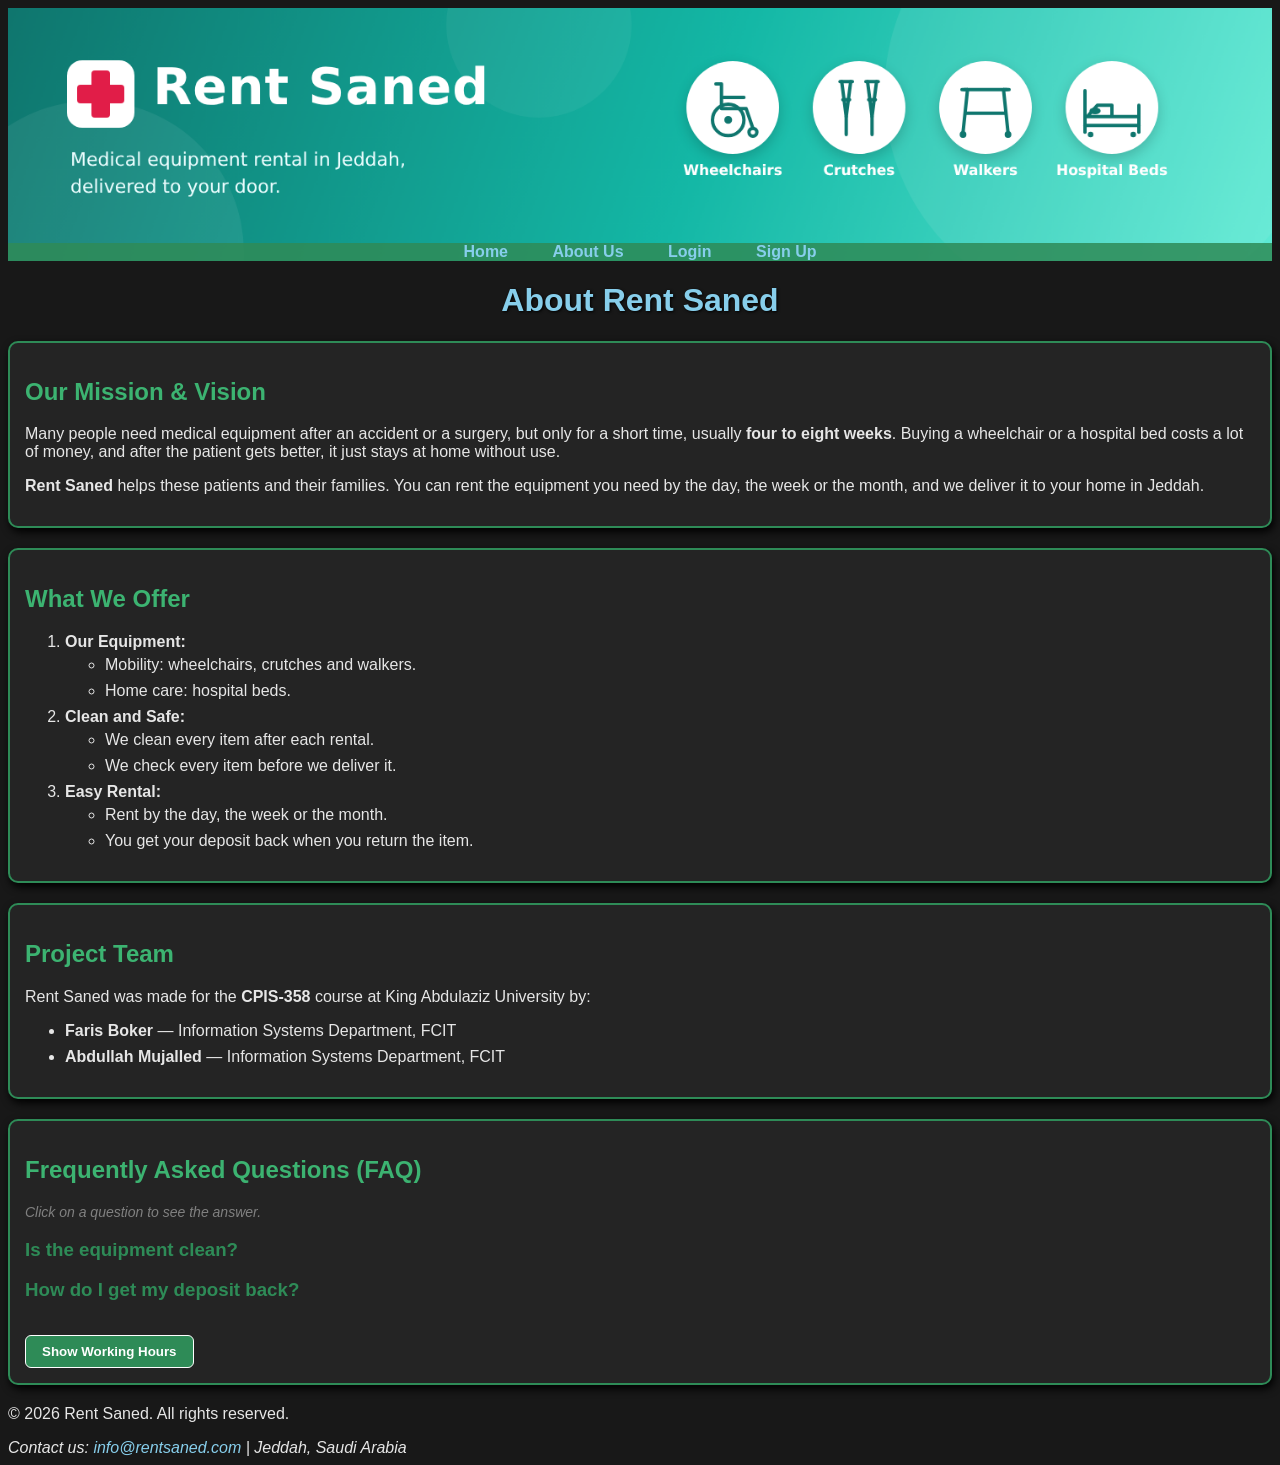
<file: about.html>
﻿<!DOCTYPE html>
<!-- about.html : About Us page of Rent Saned -->
<!-- CPIS-358 Faris Boker & Abdullah Mujalled -->
<html lang="en">
<head>
    <meta charset="UTF-8">
    <meta name="description" content="About Rent Saned - medical equipment rental in Jeddah">
    <meta name="keywords" content="medical equipment, rental, about us, Jeddah, Rent Saned">
    <meta name="author" content="Faris Boker, Abdullah Mujalled">
    <title>Rent Saned - About Us</title>

    <link rel="stylesheet" type="text/css" href="css/Style.css">
    <script src="js/script.js"></script>
</head>
<body>

    <header>
        <img src="images/banner.png" alt="Rent Saned banner" width="1500" height="300" usemap="#bannermap">
        <map name="bannermap">
            <area shape="rect" coords="0,0,3000,600" href="about.html" alt="About Rent Saned">
        </map>
        <nav>
            <ul>
                <li><a href="index.html">Home</a></li>
                <li><a href="about.html">About Us</a></li>
                <li><a href="login.html">Login</a></li>
                <li><a href="signup.html">Sign Up</a></li>
            </ul>
        </nav>
    </header>

    <h1>About Rent Saned</h1>
    <article>

        <section id="mission">
            <h2>Our Mission &amp; Vision</h2>
            <p>
                Many people need medical equipment after an accident or a surgery, but only for a
                short time, usually <strong>four to eight weeks</strong>. Buying a wheelchair or a
                hospital bed costs a lot of money, and after the patient gets better, it just stays
                at home without use.
            </p>
            <p>
                <strong>Rent Saned</strong> helps these patients and their families. You can rent the
                equipment you need by the day, the week or the month, and we deliver it to your home
                in Jeddah.
            </p>
        </section>

        <section id="services">
            <h2>What We Offer</h2>
            <ol>
                <li>
                    <strong>Our Equipment:</strong>
                    <ul>
                        <li>Mobility: wheelchairs, crutches and walkers.</li>
                        <li>Home care: hospital beds.</li>
                    </ul>
                </li>
                <li>
                    <strong>Clean and Safe:</strong>
                    <ul>
                        <li>We clean every item after each rental.</li>
                        <li>We check every item before we deliver it.</li>
                    </ul>
                </li>
                <li>
                    <strong>Easy Rental:</strong>
                    <ul>
                        <li>Rent by the day, the week or the month.</li>
                        <li>You get your deposit back when you return the item.</li>
                    </ul>
                </li>
            </ol>
        </section>

        <section id="team">
            <h2>Project Team</h2>
            <p>Rent Saned was made for the <strong>CPIS-358</strong> course at King Abdulaziz University by:</p>
            <ul>
                <li><strong>Faris Boker</strong> &mdash; Information Systems Department, FCIT</li>
                <li><strong>Abdullah Mujalled</strong> &mdash; Information Systems Department, FCIT</li>
            </ul>
        </section>

        <section id="faq">
            <h2>Frequently Asked Questions (FAQ)</h2>
            <p class="note">Click on a question to see the answer.</p>

            <h3 class="green" onclick="toggleInfo('answer1')">Is the equipment clean?</h3>
            <p id="answer1" style="display: none;">
                Yes. We clean every item when it comes back to us, and we check that it works well
                before we send it to the next customer.
            </p>

            <h3 class="green" onclick="toggleInfo('answer2')">How do I get my deposit back?</h3>
            <p id="answer2" style="display: none;">
                When you finish, we pick up the item from your home and check it. Then we give you
                back your 100 SAR deposit.
            </p>

            <button onclick="toggleInfo('info')">Show Working Hours</button>
            <p id="info" style="display: none;">
                Saturday to Thursday: 9 AM to 10 PM. Friday: 4 PM to 10 PM.
            </p>
        </section>
    </article>

    <footer>
        <p>&copy; 2026 Rent Saned. All rights reserved.</p>
        <address>Contact us: <a href="mailto:info@rentsaned.com">info@rentsaned.com</a> | Jeddah, Saudi Arabia</address>
    </footer>
</body>
</html>
</file>
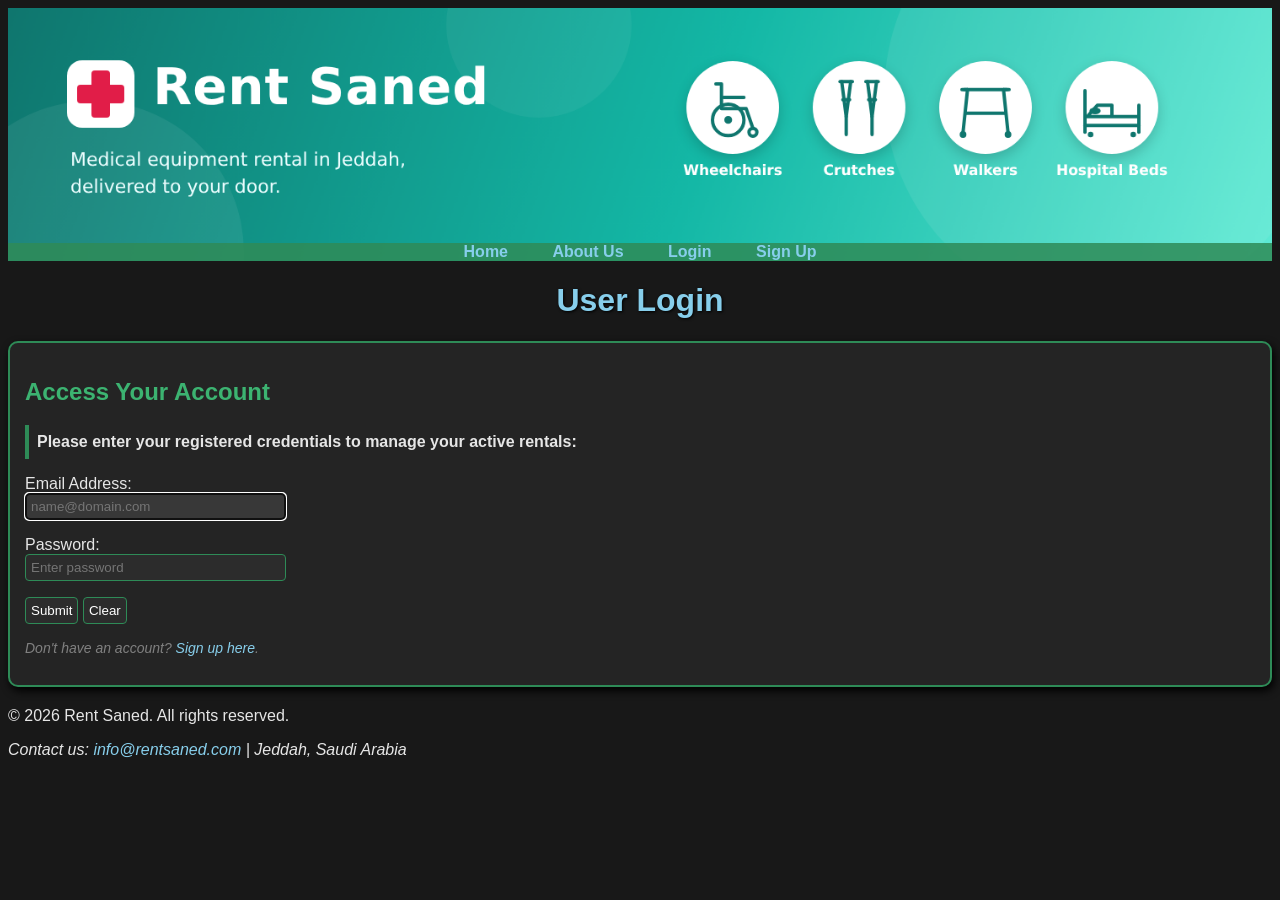
<file: login.html>
﻿<!DOCTYPE html>
<!-- login.html : User Login Portal -->
<!-- CPIS-358 Faris Boker & Abdullah Mujalled -->
<html lang="en">
<head>
    <meta charset="UTF-8">
    <meta name="description" content="Login to Rent Saned medical equipment rental platform">
    <meta name="keywords" content="medical, rental, login, wheelchair, crutches, Jeddah">
    <meta name="author" content="Faris Boker, Abdullah Mujalled">
    <title>Rent Saned - Login</title>

    <link rel="stylesheet" type="text/css" href="css/Style.css">
    <script src="js/script.js"></script>
</head>
<body>

    <header>
        <img src="images/banner.png" alt="Rent Saned banner" width="1500" height="300" usemap="#bannermap">
        <map name="bannermap">
            <area shape="rect" coords="0,0,3000,600" href="about.html" alt="About Rent Saned">
        </map>
        <nav>
            <ul>
                <li><a href="index.html">Home</a></li>
                <li><a href="about.html">About Us</a></li>
                <li><a href="login.html">Login</a></li>
                <li><a href="signup.html">Sign Up</a></li>
            </ul>
        </nav>
    </header>

    <h1>User Login</h1>

    <article>
        <section>
            <h2>Access Your Account</h2>
            <p id="loginFeedback" class="feedback">Please enter your registered credentials to manage your active rentals:</p>

            <form method="post" action="login.html" onsubmit="return validateLoginForm();">

                <p>
                    <input type="hidden" name="form_type" value="customer_login">
                </p>

                <p>
                    <label for="userEmail">Email Address:</label><br>
                    <input type="email" id="userEmail" name="email" placeholder="name@domain.com" size="30" autofocus>
                </p>

                <p>
                    <label for="userPassword">Password:</label><br>
                    <input type="password" id="userPassword" name="password" placeholder="Enter password" size="30" maxlength="25" autocomplete="off">
                </p>

                <p>
                    <input type="submit" value="Submit">
                    <input type="reset" value="Clear">
                </p>
            </form>

            <p class="note">Don't have an account? <a href="signup.html">Sign up here</a>.</p>
        </section>
    </article>

    <footer>
        <p>&copy; 2026 Rent Saned. All rights reserved.</p>
        <address>
            Contact us: <a href="mailto:info@rentsaned.com">info@rentsaned.com</a> | Jeddah, Saudi Arabia
        </address>
    </footer>
</body>
</html>
</file>
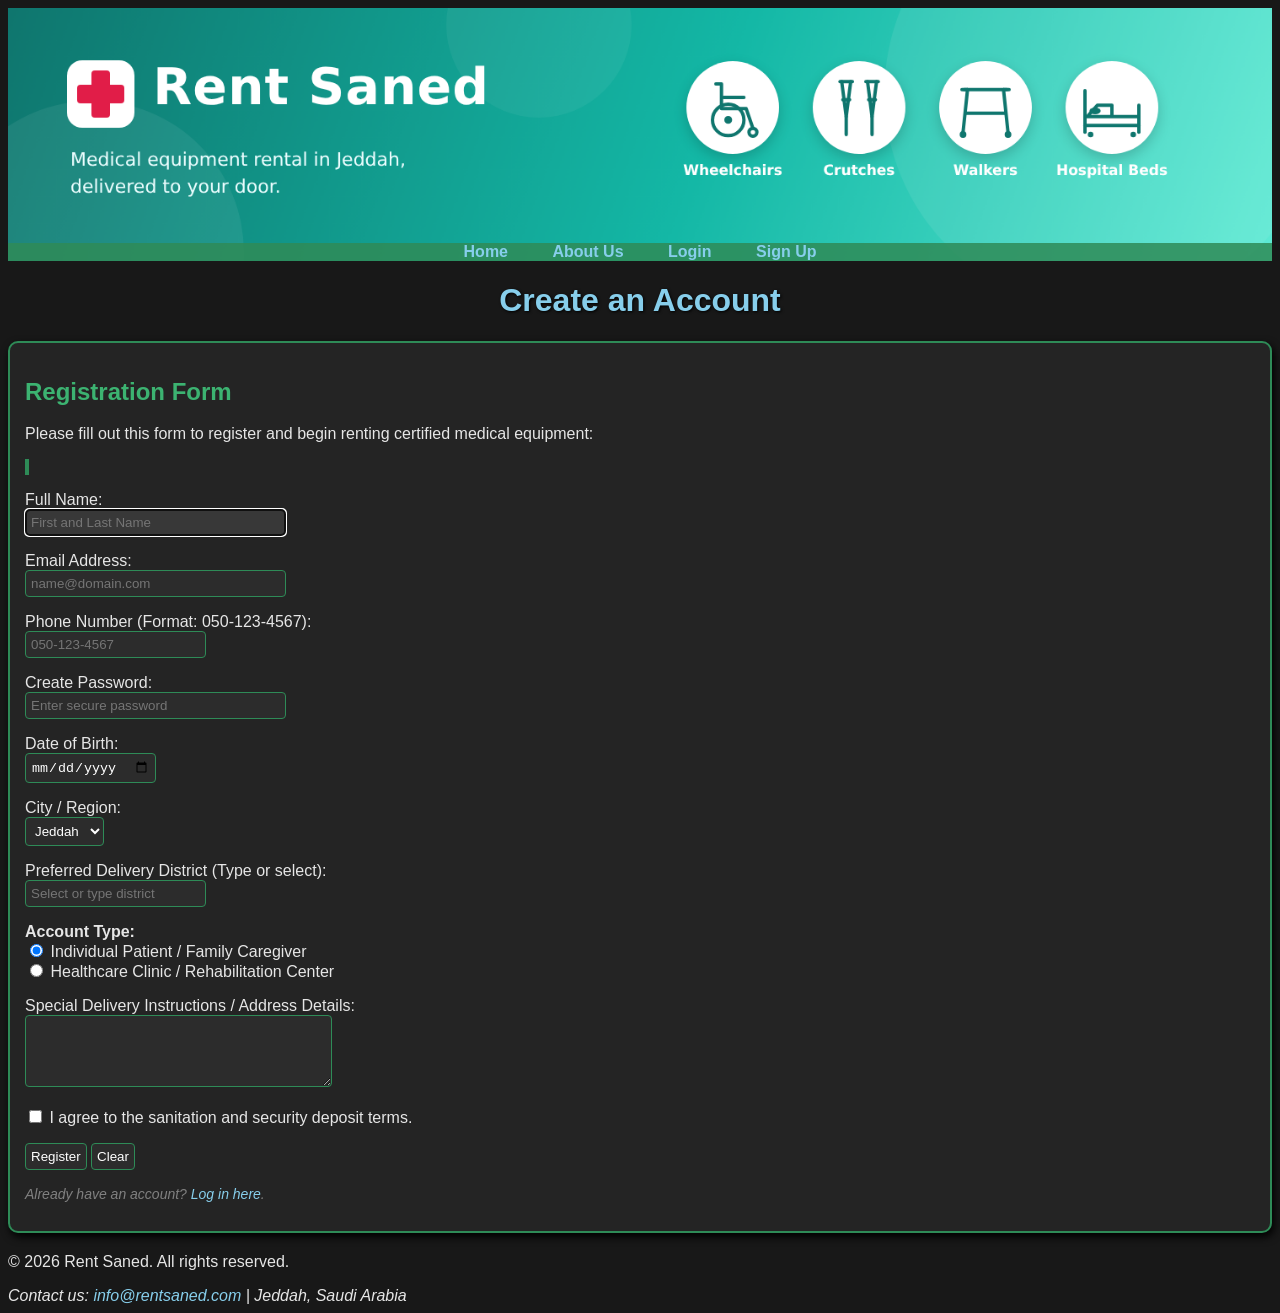
<file: signup.html>
﻿<!DOCTYPE html>
<!-- signup.html : Customer Registration Portal -->
<!-- CPIS-358 Faris Boker & Abdullah Mujalled -->
<html lang="en">
<head>
    <meta charset="UTF-8">
    <meta name="description" content="Register an account on Rent Saned for medical equipment rental services in Jeddah">
    <meta name="keywords" content="sign up, register, medical rental, wheelchair, hospital bed, Jeddah">
    <meta name="author" content="Faris Boker, Abdullah Mujalled">
    <title>Rent Saned - Sign Up</title>

    <link rel="stylesheet" type="text/css" href="css/Style.css">
    <script src="js/script.js"></script>
</head>
<body>

    <header>
        <img src="images/banner.png" alt="Rent Saned banner" width="1500" height="300" usemap="#bannermap">
        <map name="bannermap">
            <area shape="rect" coords="0,0,3000,600" href="about.html" alt="About Rent Saned">
        </map>
        <nav>
            <ul>
                <li><a href="index.html">Home</a></li>
                <li><a href="about.html">About Us</a></li>
                <li><a href="login.html">Login</a></li>
                <li><a href="signup.html">Sign Up</a></li>
            </ul>
        </nav>
    </header>

    <h1>Create an Account</h1>

    <article>
        <section>
            <h2>Registration Form</h2>
            <p>Please fill out this form to register and begin renting certified medical equipment:</p>

            <p id="formFeedback" class="feedback"></p>

            <form method="post" action="signup.html" autocomplete="on" onsubmit="return validateSignUpForm();">

                <p>
                    <input type="hidden" name="form_type" value="new_customer_registration">
                </p>

                <p>
                    <label for="fullName">Full Name:</label><br>
                    <input type="text" id="fullName" name="fullname" placeholder="First and Last Name" size="30" maxlength="40" autofocus>
                </p>

                <p>
                    <label for="userEmail">Email Address:</label><br>
                    <input type="email" id="userEmail" name="email" placeholder="name@domain.com" size="30">
                </p>

                <p>
                    <label for="userPhone">Phone Number (Format: 050-123-4567):</label><br>
                    <input type="tel" id="userPhone" name="phone" placeholder="050-123-4567" pattern="[0-9]{3}-[0-9]{3}-[0-9]{4}">
                </p>

                <p>
                    <label for="userPassword">Create Password:</label><br>
                    <input type="password" id="userPassword" name="password" placeholder="Enter secure password" size="30" maxlength="20" autocomplete="off">
                </p>

                <p>
                    <label for="birthDate">Date of Birth:</label><br>
                    <input type="date" id="birthDate" name="birthdate">
                </p>

                <p>
                    <label for="citySelect">City / Region:</label><br>
                    <select id="citySelect" name="city">
                        <option value="Jeddah">Jeddah</option>
                        <option value="Makkah">Makkah</option>
                        <option value="Thuwal">Thuwal</option>
                    </select>
                </p>

                <p>
                    <label for="districtChoice">Preferred Delivery District (Type or select):</label><br>
                    <input type="text" id="districtChoice" name="district" placeholder="Select or type district" list="districts">
                    <datalist id="districts">
                        <option value="Al-Safa">
                        <option value="Al-Rawdah">
                        <option value="Al-Zahra">
                        <option value="Al-Hamra">
                        <option value="Al-Marwah">
                        <option value="Al-Salamah">
                    </datalist>
                </p>

                <p>
                    <strong>Account Type:</strong><br>
                    <input type="radio" id="typeIndividual" name="account_type" value="Individual" checked>
                    <label for="typeIndividual">Individual Patient / Family Caregiver</label><br>
                    <input type="radio" id="typeClinic" name="account_type" value="Clinic">
                    <label for="typeClinic">Healthcare Clinic / Rehabilitation Center</label>
                </p>

                <p>
                    <label for="deliveryNotes">Special Delivery Instructions / Address Details:</label><br>
                    <textarea id="deliveryNotes" name="notes" rows="4" cols="35"></textarea>
                </p>

                <p>
                    <input type="checkbox" id="termsAgree" name="terms" value="accepted">
                    <label for="termsAgree">I agree to the sanitation and security deposit terms.</label>
                </p>

                <p>
                    <input type="submit" value="Register">
                    <input type="reset" value="Clear">
                </p>
            </form>

            <p class="note">Already have an account? <a href="login.html">Log in here</a>.</p>
        </section>
    </article>

    <footer>
        <p>&copy; 2026 Rent Saned. All rights reserved.</p>
        <address>
            Contact us: <a href="mailto:info@rentsaned.com">info@rentsaned.com</a> | Jeddah, Saudi Arabia
        </address>
    </footer>
</body>
</html>
</file>
<file: css/Style.css>
﻿body
{
    font-family: Arial, sans-serif;
    background-color: #181818;
    color: #e6e6e6;
}
h1 {
    color: skyblue;
    text-align: center;
    text-shadow: 1px 1px 3px black;
}
h2{
    color : mediumseagreen ;
}
h3 {
    color : skyblue ;
}
section {
    background-color: #242424;
    border: 2px solid SeaGreen;
    padding : 15px ;
    margin-bottom : 20px ;
    border-radius : 10px ;
    box-shadow : 2px 4px 8px black ;
}
li {
    margin-bottom: 8px;
    
}
    li ul {
        margin-top: 5px;
    }
nav {
    background-color: rgba(46,139,87,0.85);
    text-align: center;
    position: absolute;
    bottom: 0px;
    left: 0px;
    width: 100%;
    z-index: 2;
}
    nav ul {
        list-style: none;
        margin: 0;
        padding: 0;
    }
        nav ul li {
            display: inline;
            margin: 0 ;

        }
            nav ul li a {
                color: white;
                text-decoration: none;
                font-weight: bold;
                padding: 12px 20px;
            }
                nav ul li a:hover {
                    background-color: royalblue;
                    color: white;
                }
.center {
    text-align: center;
}
p.callout {
    border-top: 3px solid SeaGreen;
    padding-top: 8px;
    padding-left: 12px;
    font-style: italic;
    color:lightgray;
}
header {
    position: relative;
    
}
    header img {
        position: relative;
        z-index: 1;
        display: block;
        width: 100%;
        height: auto;
    }
a:link {
    color: skyblue;
    text-decoration: none;
}
a:visited {
    color: #d1b3ff;
}
a:hover {
    color: lightgreen;
}
input, select, textarea {
    background-color: #2c2c2c;
    color: white;
    border: 1px solid SeaGreen;
    padding: 5px;
    border-radius: 4px;
}

    input:focus, textarea:focus, select:focus {
        background-color: #383838;
    }
button {
    margin-top: 15px;
    padding: 8px 16px;
    background-color: SeaGreen;
    color: white;
    font-weight: bold;
    border: 1px solid white;
    border-radius: 6px;
}

    button:hover {
        background-color: royalblue;
    }

.note {
    font-size: 14px;
    font-style: italic;
    color: gray;
}


.green {
    color: SeaGreen;
    font-weight: bold;
}


p.feedback {
    font-weight: bold;
    padding: 8px;
    border-left: 4px solid SeaGreen;
}
</file>
